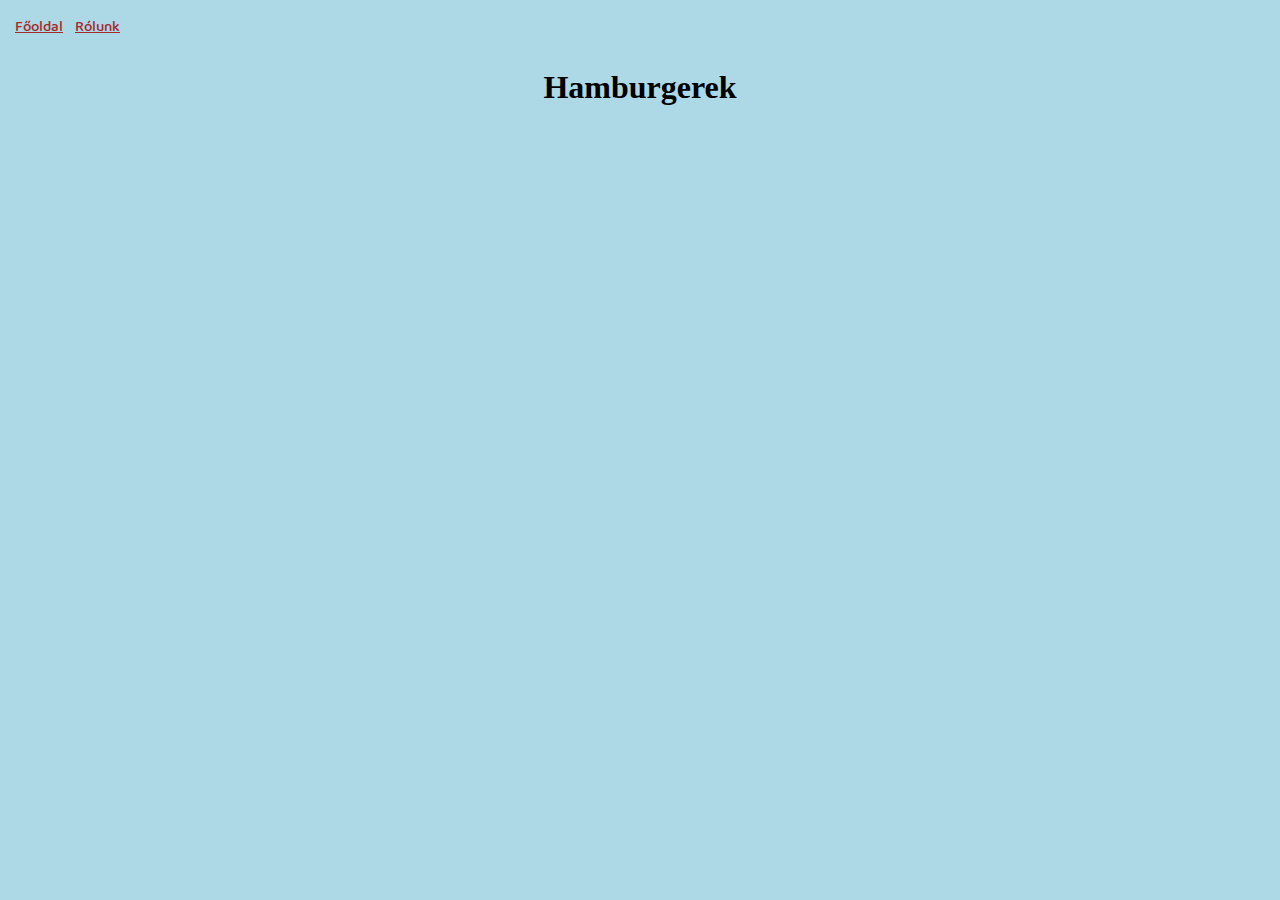
<file: index.html>
<!DOCTYPE html>
<html lang="en">

<head>
  <meta charset="UTF-8">
  <meta name="viewport" content="width=device-width, initial-scale=1.0">
  <title>Document</title>

  <link rel="stylesheet" href="css/style.css">
</head>

<body>
  <div id="menu">
    <table>
      <tr>
        <td><a href="index.html" class="text">Főoldal</a></td>
        <td><a href="about.html" class="text">Rólunk</a></td>
      </tr>
    </table>
  </div>
  <span align="center"><h1>Hamburgerek</h1></span>
</body>

</html>
</file>
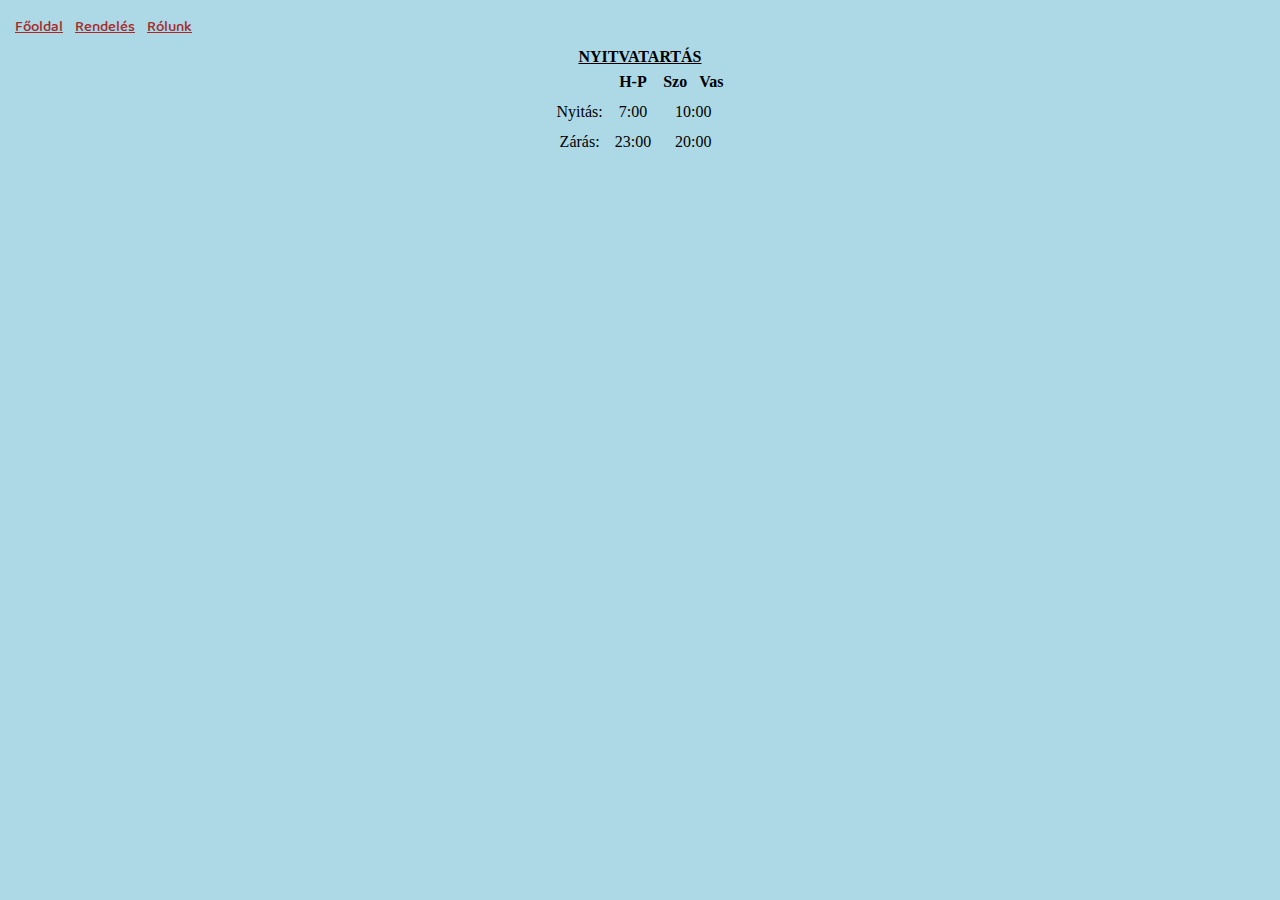
<file: about.html>
<!DOCTYPE html>
<html lang="en">

<head>
    <meta charset="UTF-8">
    <meta name="viewport" content="width=device-width, initial-scale=1.0">
    <title>Document</title>

    <link rel="stylesheet" href="css/style.css">
</head>

<body>
    <div id="menu">
    <table>
      <tr>
        <td><a href="index.html" class="text">Főoldal</a></td>
        <td><a href="order.html" class="text">Rendelés</a></td>
        <td><a href="about.html" class="text">Rólunk</a></td>
      </tr>
    </table>
  </div>
<table align="center">
    <thead align="center">
        <caption padding="30px"><b><u>NYITVATARTÁS</u></b></caption>
        <tr>
            <th></th>
            <th>H-P</th>
            <th>Szo</th>
            <th>Vas</th>
        </tr>
    </thead>
    <tbody align="center">
        <tr>
            <td>Nyitás:</td>
            <td>7:00</td>
            <td colspan="2">10:00</td>
        </tr>
        <tr>
            <td>Zárás:</td>
            <td>23:00</td>
            <td colspan="2">20:00</td>
        </tr>
    </tbody>
    <tr>
        <td></td>
    </tr>
</table>
</body>

</html>
</file>
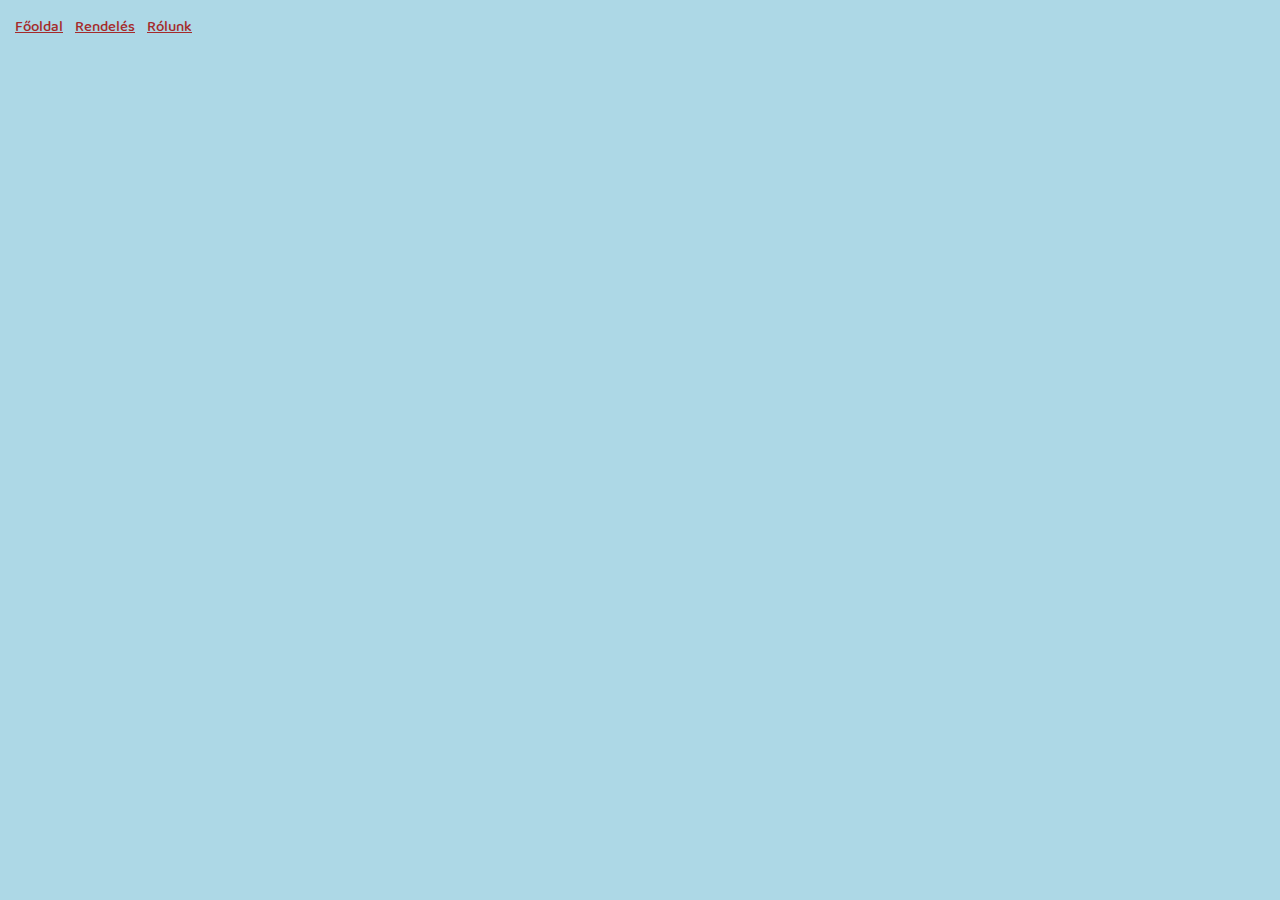
<file: order.html>
<!DOCTYPE html>
<html lang="en">
<head>
    <meta charset="UTF-8">
    <meta name="viewport" content="width=device-width, initial-scale=1.0">
    <title>Document</title>

    <link rel="stylesheet" href="css/style.css">
</head>
<body>
    <div id="menu">
    <table>
      <tr>
        <td><a href="index.html" class="text">Főoldal</a></td>
        <td><a href="order.html" class="text">Rendelés</a></td>
        <td><a href="about.html" class="text">Rólunk</a></td>
      </tr>
    </table>
  </div>
</body>
</html>
</file>
<file: css/style.css>
html {
    background-color: lightblue;
}
#menu {
    font-family: balooTamma, 'Times New Roman', Times, serif;
    font-size: 15px;
    text-align: right;
}
@font-face {
    font-family: "balooTamma";
    src: url("fonts/Baloo_Tamma_2/BalooTamma2-Medium.ttf");
    font-weight: normal;
}
td{
    padding: 5px;
}
th {
    padding: 5px;
}
.text{
    color: brown;
}
span {
    text-align: center;
}
</file>
